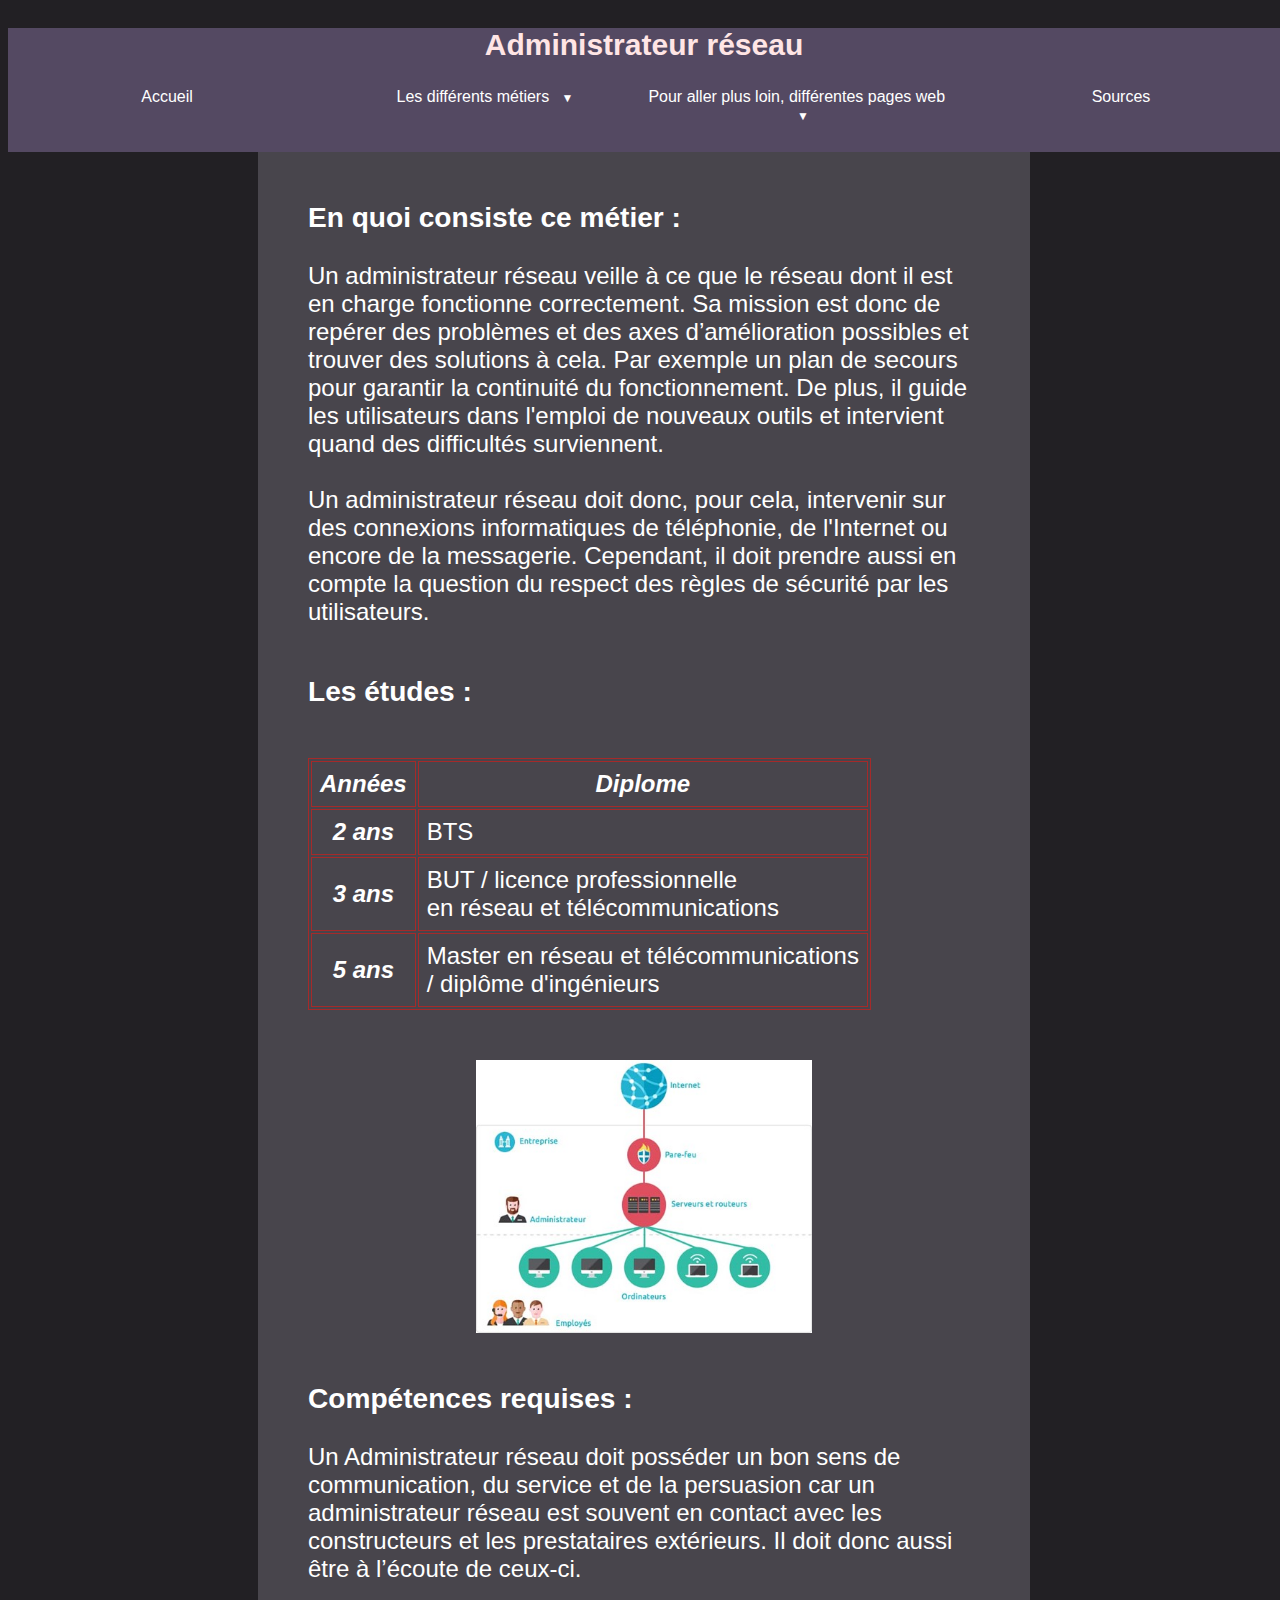
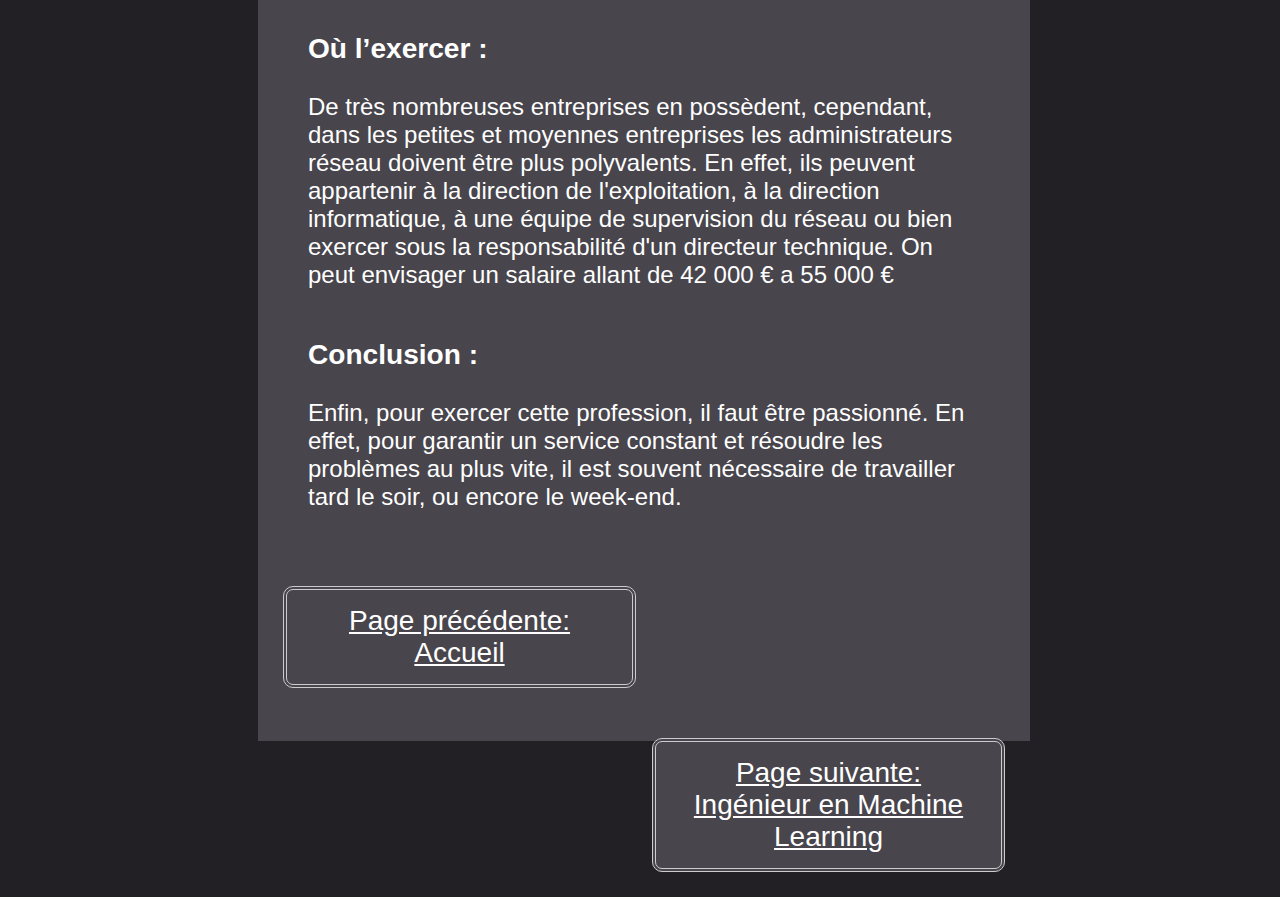
<file: Page_1.html>
<!DOCTYPE html>
<html lang="fr">
	<head>
		<meta charset="utf-8">
		<title > Métiers de l'informatique </title>
		<link rel="stylesheet" type ="text/css" href ="Style/monStyle.css">
	</head>
	<body>
	<nav>
        <h1>Administrateur réseau</h1>
	<ul>
        <li><a href="index.html">Accueil</a></li>
		<li class="deroulant" ><a href="#" >Les différents métiers &ensp;</a>
		<ul class="sous" >
			<li><a href="Page_1.html" id="Here"> Administrateur réseau</a></li>
			<li><a href="Page_2.html">Ingénieur en machine learning</a></li>
			<li><a href="Expert_en_secu_info.html">Expert en sécurité informatique</a></li>
		</ul>
		</li>
		<li class="deroulant"><a href="#">Pour aller plus loin, différentes pages web &ensp;</a>
		<ul	 class="sous">
			<li><a href="https://www.grandeecolenumerique.fr/metiers-davenir/les-metiers-de-la-securite-reseau-cloud-et-telecoms/cloud" target="_blank">Les métiers du cloud</a></li>
			<li><a href="https://www.ipi-ecoles.com/carriere-diplomes/fiches-metiers/developpeur-dapplications/" target="_blank">Développeur d’applications mobiles</a></li>
			<li><a href="https://www.cidj.com/metiers/developpeur-developpeuse-blockchain" target="_blank">Développeur blockchain</a></li>
		</ul>
        <li><a href="Sources.html">Sources</a></li>		
	</ul>
	</nav>

    <div id="divGrand">
		<div>
            <h3>En quoi consiste ce métier :</h3>
                <p>
                    Un administrateur réseau veille à ce que le réseau dont il est en charge fonctionne correctement. Sa mission est donc de repérer des problèmes et des axes d’amélioration possibles et trouver des solutions à cela. Par exemple un plan de secours pour garantir la continuité du fonctionnement. De plus, il guide les utilisateurs dans l'emploi de nouveaux outils et intervient quand des difficultés surviennent.<br><br>Un administrateur réseau doit donc, pour cela, intervenir sur des connexions informatiques de téléphonie, de l'Internet ou encore de la messagerie. Cependant, il doit prendre aussi en compte la question du respect des règles de sécurité par les utilisateurs.
                </p>
        </div>
        <div>
            <h3> Les études :</h3>
        </div>
            <div>
                <table id="tableHeures" >
                    <tr >
                        <th > Années </th > <th > Diplome </th > 
                    </tr >
                    <tr >
                        <th > 2 ans </th >
                        <td class = " monAnnee" > BTS </td >
                    </tr >
                    <tr >
                        <th > 3 ans </th >
                        <td class = " monAnnee" > BUT / licence professionnelle <br> en réseau et télécommunications </td >
                    <tr >
                        <th > 5 ans </th >
                        <td class = " monAnnee" > Master en réseau et télécommunications<br> / diplôme d'ingénieurs </td >
                    </tr >
                </table>
            </div>
        <div>
		<img id = "Image" src = "Images/Image_admin.jpg" alt = " Administrateur réseau " >
		</div>
        <div>
            <h3> Compétences requises :</h3>
            <p>Un Administrateur réseau doit posséder un bon sens de communication, du service et de la persuasion car un administrateur réseau est souvent en contact avec les constructeurs et les prestataires extérieurs. Il doit donc aussi être à l’écoute de ceux-ci. </p>
        </div>
        <div>
            <h3>Où l’exercer :</h3>
            <p>De très nombreuses entreprises en possèdent, cependant, dans les petites et moyennes entreprises les administrateurs réseau doivent être plus polyvalents. En effet, ils peuvent appartenir à la direction de l'exploitation, à la direction informatique, à une équipe de supervision du réseau ou bien exercer sous la responsabilité d'un directeur technique. On peut envisager un salaire allant de 42 000 € a 55 000 € </p>
        </div>
        <div>
            <h3>Conclusion :</h3>
            <p>Enfin, pour exercer cette profession, il faut être passionné. En effet, pour garantir un service constant et résoudre les problèmes au plus vite, il est souvent nécessaire de travailler tard le soir, ou encore le week-end.</p>
        </div>
        <div id="BuPre">
			<a href ="index.html">Page précédente:<br>Accueil</a>
		</div>
        <div id="BuSuiv">
			<a href ="Page_2.html" id="S">Page suivante:<br>Ingénieur en Machine Learning</a>
		</div>
        <br>
        <br>
        <br>
        <br>
        <br>
        <br>
    </div>
	</body>
</html>
</file>
<file: Style/monStyle.css>
body{
    background-color: rgb(34, 32, 36);
}
#Image{
    width: 50% ;
    height: 50% ;
    display: block;
    margin-left: auto;
    margin-right: auto;
    margin-top: 30px;
}
ul{
    list-style-type:none;
}
table,td,th,tr{
    border:1px solid RGB(165,42,42);
}
th{
    font-style:italic;
}
td,th,tr{
    padding:8px;
}
#image_métiers{ 
    width : 300px ; 
    height :auto ;
}
#ListePoint{
    margin: 50px;
    list-style:'- ';
}
input {
    font-size : 14pt
}
div {
    font-size : 18pt; 
}
a {
    color: rgb(255, 255, 255)
}
a:hover{
    color: rgba(111, 235, 126, 0.866);
    border-bottom: 2px solid rgba(111, 235, 125, 0.651);
}
label {
    display: inline-block ;
    width : 150px ;
    text-align : right ;
    }
    input {
         margin-right: 10px;
    }
    .nb{
        width : 120px ;
        text-transform :uppercase ;
    }

div {
    margin-top: 0px;
    margin-bottom: 50px;
    margin-left: 50px;
    margin-right: 50px;
    background-color: rgb(72, 69, 76) ;
}

*{
    margin-right: 0px;
    padding: 0px;
    font-family: "Gill Sans", sans-serif;
    color: white ;
}

nav{
    margin-right: 0px;
    float: left;
    width: 100%;
    margin: 0 auto;
    background-color: rgb(84, 73, 98);
    position: sticky;
    top: 0px;
    margin-bottom: 50px;
}
nav h1{
    color: rgb(255, 229, 229);
    text-align:center;
    font-size: 30px;
    margin: 0 auto;
    background-color: rgb(84, 73, 98);
    margin-top: 0px;
}

nav ul li{
    float: left;
    width: 25%;
    text-align: center;
    position:relative;
}

nav ul::after{
    content: "";
    display: table;
    clear: both;
}

nav a{
    display: block;
    text-decoration: none;
    
    border-bottom: 2px solid transparent;
    padding: 10px 0px;
}

.sous{
    display: none;
    box-shadow: 0px 1px 2px rgba(72, 69, 76, 0.401);
    background-color: rgb(72, 69, 76);
    position: absolute;
    width: 100%;
    z-index: 1000;
}
nav > ul li:hover .sous{
    display: block;
}
.sous li{
    float: none;
    width: 100%;
    text-align: left;
}
.sous a{
    padding: 10px;
    border-bottom: none;
}
.sous a:hover{
    border-bottom: none;
    background-color: rgba(200, 200, 200, 0.1);
}
.deroulant > a::after{
    content:"▼";
    font-size: 12px;
}
#divGrand{
    margin-left:250px;
    margin-right:250px;
    background-color: rgb(72, 69, 76);
}
#ImageNSI{
    width:925px;
}
button {
    background-color: rgb(72, 69, 76);
    border-radius: 10px;
    border: 4px double #cccccc;
    color: #ffffff;
    font-size: 28px;
    padding: 15px;
    width: 260px;
    margin: 25px;
}
#BuPre{
    background-color: rgb(72, 69, 76);
    border-radius: 10px;
    border: 4px double #cccccc;
    color: #ffffff;
    font-size: 28px;
    padding: 15px;
    width: 315px;
    margin: 25px;
    padding: 15px;
    float: left;
    text-align:center;
}
#BuPre:hover{ 
    color: rgba(111, 235, 126, 0.866);
}
#BuSuiv{
    background-color: rgb(72, 69, 76);
    text-align:center;
    border-radius: 10px;
    border: 4px double #cccccc;
    color: #ffffff;
    font-size: 28px;
    padding: 15px;
    width: 315px;
    margin: 25px;
    padding: 15px;
    float: right;
}
#BuSuiv:hover{ 
    color: rgba(111, 235, 126, 0.866);
}
#Here{
    color: rgba(111, 235, 126, 0.866);
}
</file>
